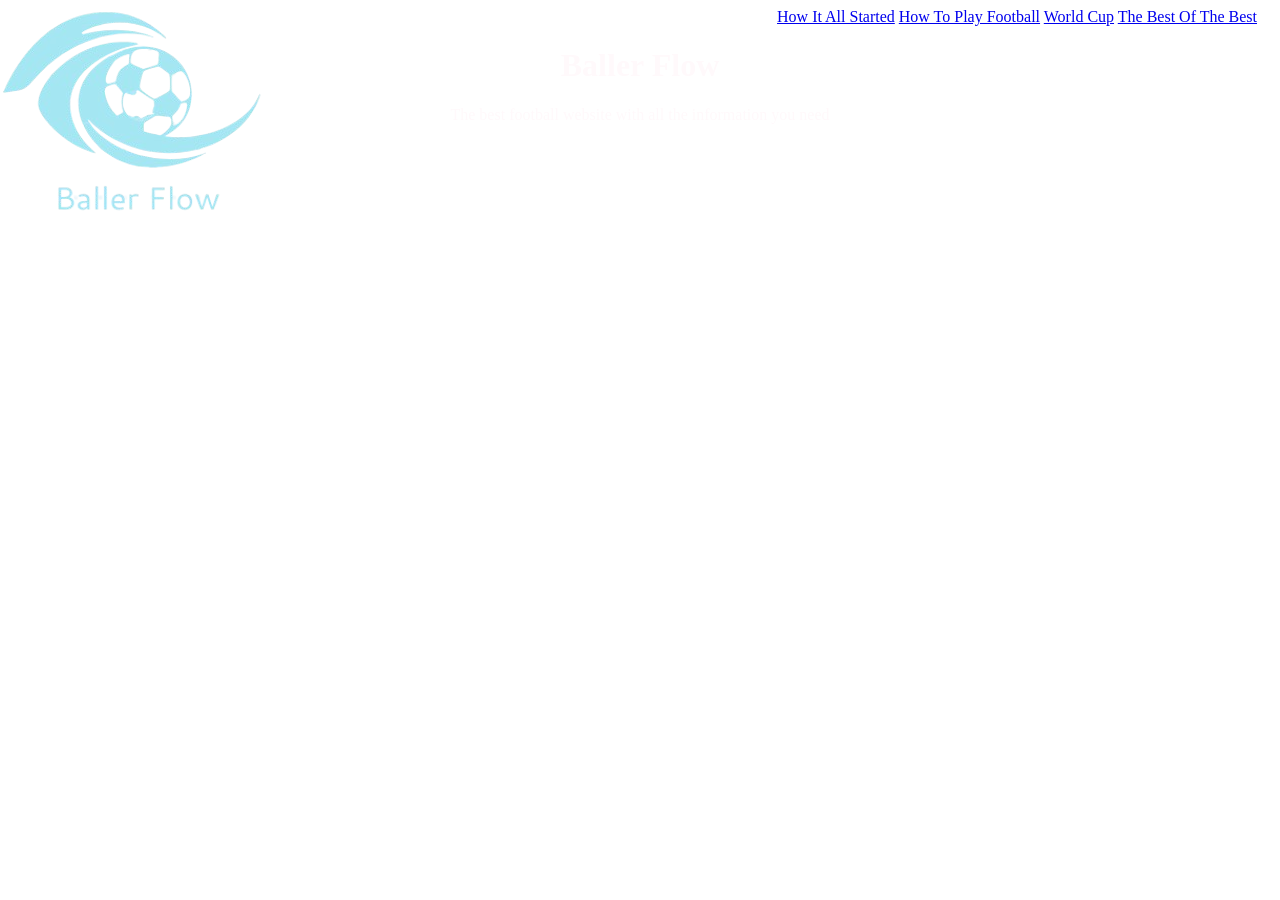
<file: index.html>
<!DOCTYPE html>
<html lang="en">
    <meta charset="UTF-8">
    <link href="styles.css" rel="stylesheet">
    <title>Baller Flow</title>
<body>
<nav>
<a href="HowItAllStarted.html">How It All Started</a>
<a href="HowToPlayFootball.html">How To Play Football</a>
<a href="WorldCup.html">World Cup</a>   
<a href="TheBestOfTheBest.html">The Best Of The Best</a>
</nav>
<div class="title">
<h1>Baller Flow</h1>
<p>The best football website with all the information you need</p>
</div>
<img src="Screenshot_2026-04-11_19.02.45-removebg-preview.png" alt="Baller Flow" class="floating-img">
</file>
<file: styles.css>
h1{
text-align: center;
width : 100%;
}
p {text-align: center;}

.floating-img{
    position: fixed;
    top: -10px;
    left: -110px;
    z-index: 999;
}
.footballers-container {
    display: flex;
    justify-content: left;
    gap: 5px;
    flex-wrap: wrap;
}
nav{ 
margin: 0 15px;
text-decoration: none;
text-align: right;
color:#308CC6;
}

h1 {
color:#FFF9FB;
}
p {
color:#FFF9FB;
}
ul {
color:#FFF9FB;
}
.small {
color:#FFF9FB;
font-size: 10px;
text-align: left;
}
.Footballer {
    background-color:#26282C;
    color:white;
    border:2px solid black;
    margin:20px;
    padding:20px;
    width:230px;
    text-align: center;
    gap: 10px;
    position: relative;
    left: -25px;
    height:500px;
}
.Footballer2 {
    background-color:#26282C;
    color:white;
    border:2px solid black;
    margin:20px;
    padding:20px;
    width:230px;
    text-align: center;
    gap: 10px;
    position: relative;
    left: -29px;
    height:500px;
}
.Footballer3 {
    background-color:#26282C;
    color:white;
    border:2px solid black;
    margin:20px;
    padding:20px;
    width:230px;
    text-align: center;
    gap: 10px;
    position: relative;
    left: -29px;
    height:500px;
}
    .Footballer4 {
    background-color:#26282C;
    color:white;
    border:2px solid black;
    margin:20px;
    padding:20px;
    width:230px;
    text-align: center;
    gap: 10px;
    position: relative;
    left: -29px;
    height:500px;
}
.Footballer5 {
    background-color:#26282C;
    color:white;
    border:2px solid black;
    margin:20px;
    padding:20px;
    width:232px;
    text-align: center;
    gap: 10px;
    position: relative;
    left: -25px;
    height:520px;
}
.Footballer6 {
    background-color:#26282C;
    color:white;
    border:2px solid black;
    margin:20px;
    padding:20px;
    width:232px;
    text-align: center;
    gap: 10px;
    position: relative;
    left: -25px;
    height:520px;
}
.Footballer7 {
    background-color:#26282C;
    color:white;
    border:2px solid black;
    margin:20px;
    padding:20px;
    width:232px;
    text-align: center;
    gap: 10px;
    position: relative;
    left: -25px;
    height:520px;
}
.Footballer8 {
    background-color:#26282C;
    color:white;
    border:2px solid black;
    margin:20px;
    padding:20px;
    width:232px;
    text-align: center;
    gap: 10px;
    position: relative;
    left: -25px;
    height:520px;
}
.foot
a:link {
    color: #308CC6;
}
a:visited {
  color: #308CC6;
}
a:hover {
  color: #FFF9FB;
}
a:active {
  color: #FFF9FB;
}
.container {
    display: flex;
    flex-wrap: wrap;
    flex-direction: row;
    gap: 10px;
    padding: 20px;
}
.box {
    background-color:#26282C;
    border:2px solid black;
    margin:20px auto;
    padding:20px;
    width:1100px;
    text-align: center;
    gap: 10px;
}
.Early {
   background-color:#26282C;
    color:white;
    border:2px solid black;
    margin:20px;
    padding:20px;
    width:195px;
}
.Richard {
   background-color:#26282C;
    color:white;
    border:2px solid black;
    margin:20px;
    padding:20px;
    width:195px;
}
.Sphere {
    background-color:#26282C;
    color:white;
    border:2px solid black;
    margin:20px;
    padding:20px;
    width:195px;
}
.Tango {
    background-color:#26282C;
    color:white;
    border:2px solid black;
    margin:20px;
    padding:20px;
    width:195px;
}
.Synthetic {
    background-color:#26282C;
    color:white;
    border:2px solid black;
    margin:20px;
    padding:20px;
    width:195px;
}
.Teamgeist {
    background-color:#26282C;
    color:white;
    border:2px solid black;
    margin:20px;
    padding:20px;
    width:195px;
}
.Modern {
   background-color:#26282C;
    color:white;
    border:2px solid black;
    margin:20px;
    padding:20px;
    width:195px;
}
.New {
    background-color:#26282C;
    color:white;
    border:2px solid black;
    margin:20px;
    padding:20px;
    width:195px;;
}
.Premier 
{
    background-color:#26282C;
    border:2px solid black;
    margin:20px auto;
    padding:20px;
    max-width:900px;
    text-align: center;
}
.LaLiga
 {
    background-color:#26282C;
    border:2px solid black;
    margin:20px auto;
    padding:20px;
    max-width:900px;
    text-align: center;
}
.SerieA
 {
    background-color:#26282C;
    border:2px solid black;
    margin:20px auto;
    padding:20px;
    max-width:900px;
    text-align: center;
    }   
.Bundesliga 
{
    background-color:#26282C;
    border:2px solid black;
    margin:20px auto;
    padding:20px;
    max-width:900px;
    text-align: center;
}
.Play 
{
    background-color:#26282C;
    border:2px solid black;
    margin:20px auto;
    padding:20px;
    max-width:1100px;
    text-align: center;

}
.Now {
    background-color:#26282C;
    border:2px solid black;
    margin:20px auto;
    padding:20px;
    max-width:1100px;
    text-align: center;

}   
.Positions {
     background-color:#26282C;
    border:2px solid black;
    margin:20px auto;
    padding:20px;
    max-width:1100px;
    text-align: center;

}
.Equipment {
    background-color:#26282C;
    border:2px solid black;
    margin:20px auto;
    padding:20px;
    max-width:1100px;
    text-align: center;

}
.Rules {
     background-color:#26282C;
    border:2px solid black;
    margin:20px auto;
    padding:20px;
    max-width:1100px;
    text-align: center;

}
.WorldCup {
     background-color:#26282C;
    border:2px solid black;
    margin:20px auto;
    padding:20px;
    max-width:900px;
    text-align: center;
}
.WorldCup2026 {
    background-color:#26282C;
    border:2px solid black;
    margin:20px auto;
    padding:20px;
    max-width:900px;
    text-align: center;
}
.Winners {
    background-color:#26282C;
    border:2px solid black;
    margin:20px auto;
    padding:20px;
    max-width:900px;
    text-align: center;
}
.gk {
margin-left: 430px;
margin-top: -410px;
}
.gk2 {
margin-left: 850px;
margin-top: -410px;
}
.worldcupimage {
margin-left: 00px;
margin-top: -650px;
}   
.worldcupimage2 
{
margin-left: 1130px;
margin-top: -150px;
}
</file>
